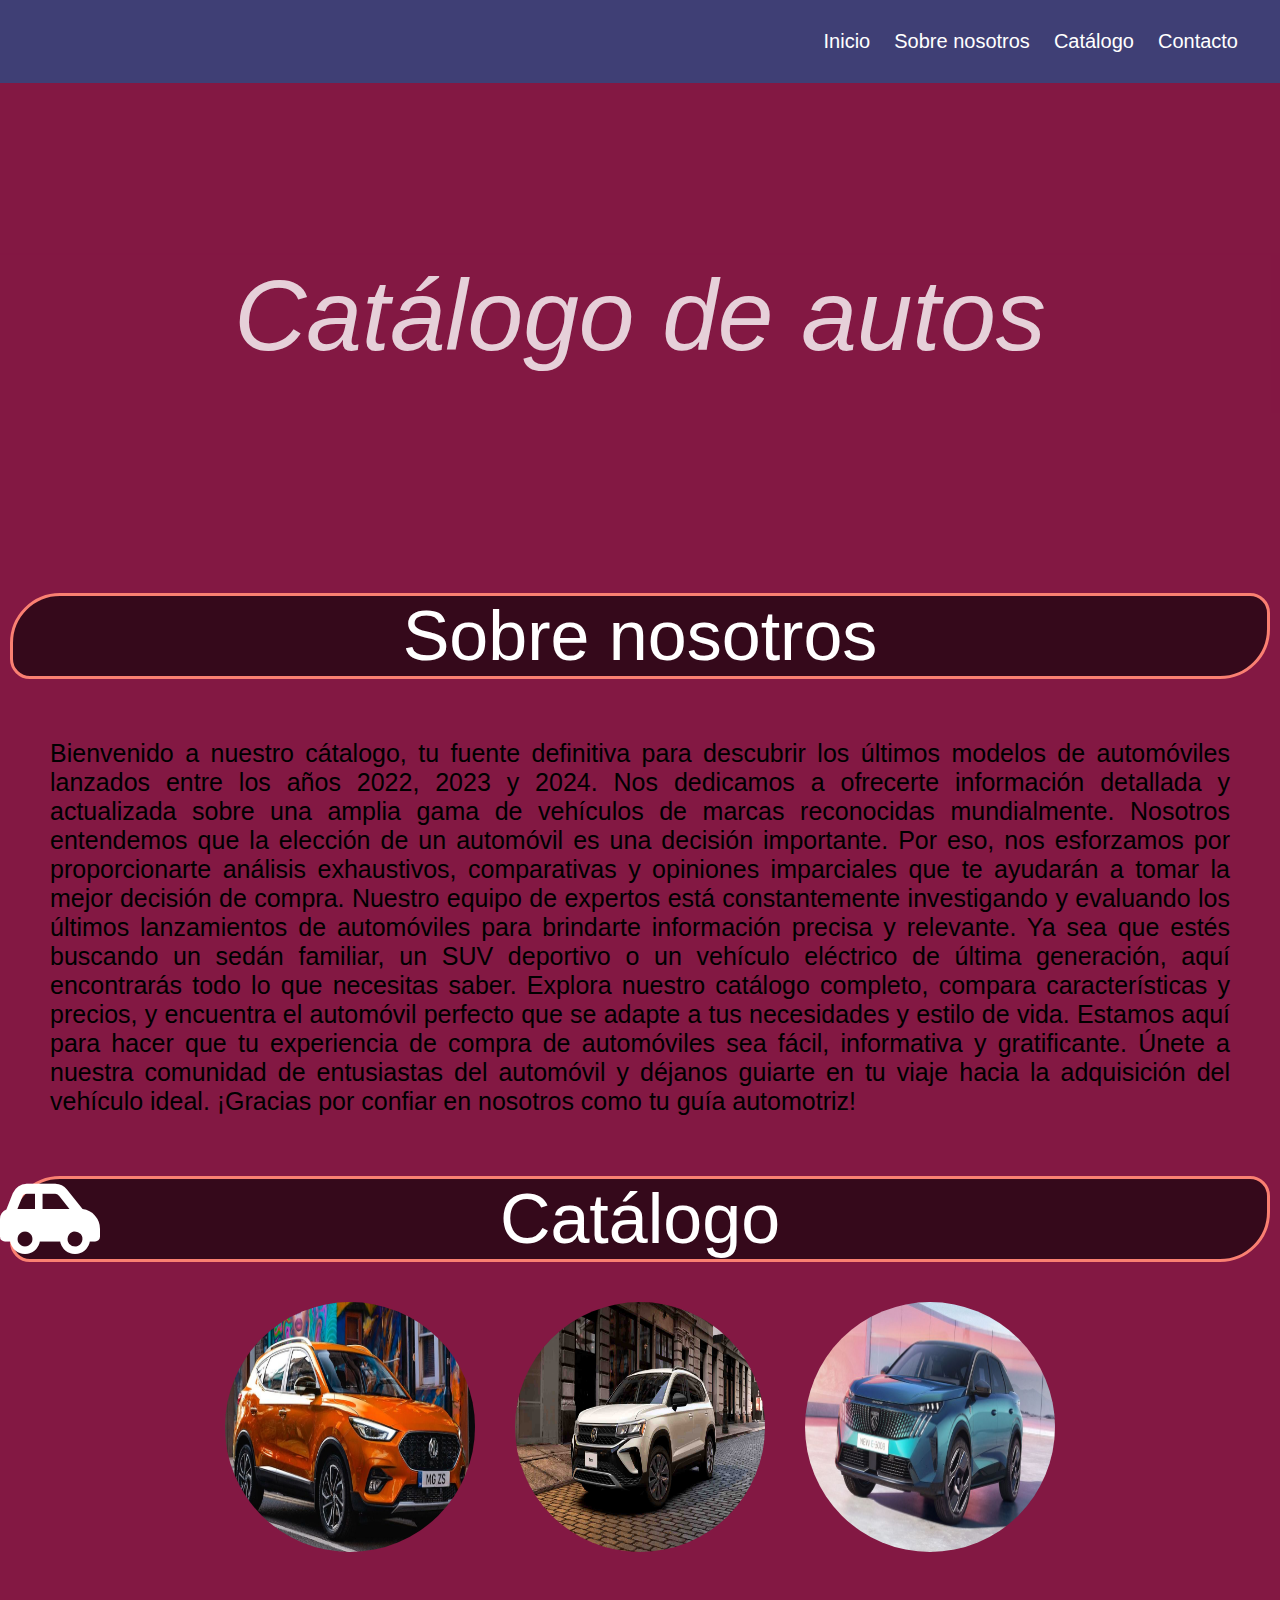
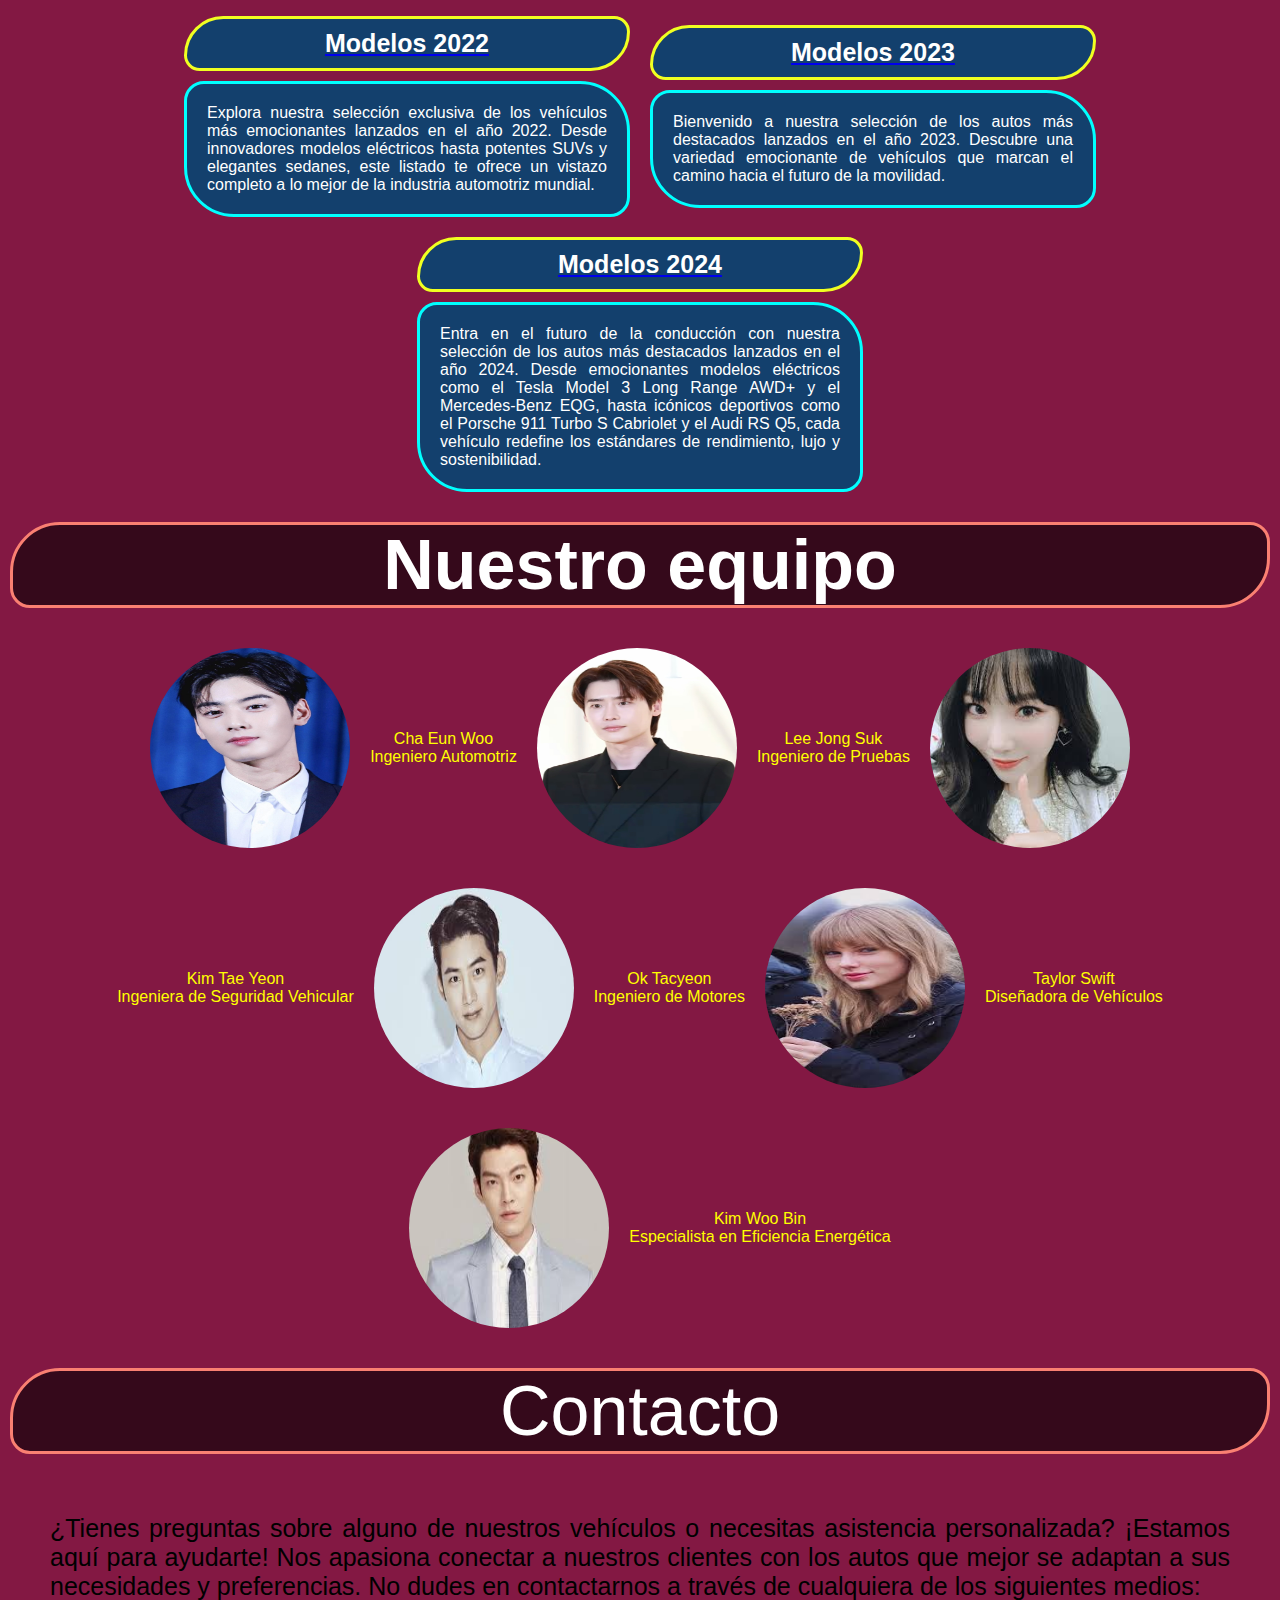
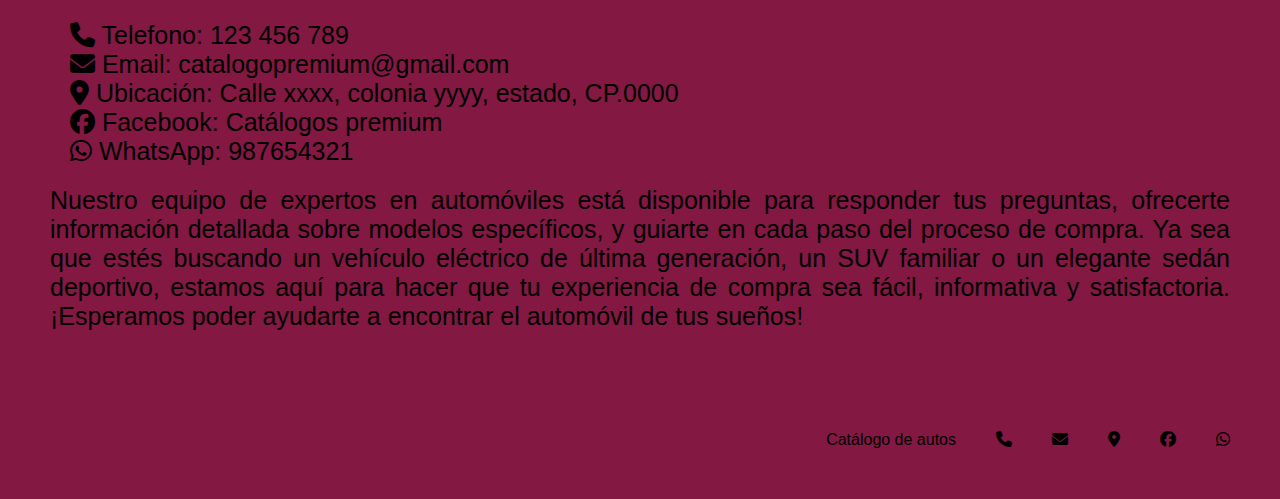
<file: index.html>
<!DOCTYPE html>
<html lang="es">
<head>
    <meta charset="UTF-8">
    <meta name="viewport" content="width=device-width, initial-scale=1.0">
    <title> Catálogo de autos </title>
    <link rel="stylesheet" href="css/estilos.css">
    <link rel="stylesheet" href="css/sobre.css">
    <link rel="stylesheet" href="css/menu-modelos.css">
    <link rel="stylesheet" href="css/equipo.css">
    <link rel="stylesheet" href="https://cdnjs.cloudflare.com/ajax/libs/font-awesome/6.5.2/css/all.min.css">

</head>
<body>
    
    <nav>
        <div id="navegacion">
            <a class="links" href="index.html"> <span class="nav"> Inicio</span></a>
            <a class="links" href="#sec-sobre"> <span class="nav"> Sobre nosotros</span></a>
            <a class="links" href="#sec-catalogo"> <span class="nav"> Catálogo</span></a>
            <a class="links" href="#sec-contacto"> <span class="nav"> Contacto</span></a> 
        </div>
    </nav>
    <div id="fondo1" style=background="<img src="image/08.jpg">
        <span id="titulo">
           <p id="letra"> Catálogo de autos </p>
        </span>    
    </div>
    <section id="sec-sobre">
    <p class="equipo-titulo"> Sobre nosotros </p>
    <div class="us">
        
        <span class="ustext">
            <div > 
              
            </div>
            Bienvenido a nuestro cátalogo, tu fuente definitiva para descubrir los últimos modelos de automóviles lanzados entre los años 2022, 2023 y 2024. Nos dedicamos a ofrecerte información detallada y actualizada sobre una amplia gama de vehículos de marcas reconocidas mundialmente.
            Nosotros entendemos que la elección de un automóvil es una decisión importante. Por eso, nos esforzamos por proporcionarte análisis exhaustivos, comparativas y opiniones imparciales que te ayudarán a tomar la mejor decisión de compra.
            Nuestro equipo de expertos está constantemente investigando y evaluando los últimos lanzamientos de automóviles para brindarte información precisa y relevante. Ya sea que estés buscando un sedán familiar, un SUV deportivo o un vehículo eléctrico de última generación, aquí encontrarás todo lo que necesitas saber.
            Explora nuestro catálogo completo, compara características y precios, y encuentra el automóvil perfecto que se adapte a tus necesidades y estilo de vida.           
            Estamos aquí para hacer que tu experiencia de compra de automóviles sea fácil, informativa y gratificante.
            Únete a nuestra comunidad de entusiastas del automóvil y déjanos guiarte en tu viaje hacia la adquisición del vehículo ideal. ¡Gracias por confiar en nosotros como tu guía automotriz!
        </span>
    </div>
</section>

<section id="sec-catalogo">
    <p class="icon" style="background-color: rgba(255, 0, 0, 0);"> <i class="fa-solid fa-car-side" style="background-color: rgba(0, 0, 255, 0);" ></i></p>
    <p class="equipo-titulo"> Catálogo</p>
    <div class="autoss">
   <div ><img class="autos" src="image/08.jpg"></div> 
   <div ><img class="autos" src="image/09.png"></div>
   <div ><img class="autos" src="image/10.jpg"></div>  
</div>

    <div class="menu">
        <div class="modelo">
            <a href="2022.html"><h1 class="linksref" > Modelos 2022</h1></a>
            <p class="menu-text"> Explora nuestra selección exclusiva de los vehículos más emocionantes lanzados en el año 2022. Desde innovadores modelos eléctricos hasta potentes SUVs y elegantes sedanes, este listado te ofrece un vistazo completo a lo mejor de la industria automotriz mundial.  </div> 
        <div class="modelo">
           <a href="2023.html"> <h1 class="linksref"> Modelos 2023 </h1> </a>
            <p class="menu-text"> Bienvenido a nuestra selección de los autos más destacados lanzados en el año 2023. Descubre una variedad emocionante de vehículos que marcan el camino hacia el futuro de la movilidad. </div>
            <div class="modelo">
                <a href="2024.html">  <h1 class="linksref"> Modelos 2024</h1></a>
            <p class="menu-text"> Entra en el futuro de la conducción con nuestra selección de los autos más destacados lanzados en el año 2024. Desde emocionantes modelos eléctricos como el Tesla Model 3 Long Range AWD+ y el Mercedes-Benz EQG, hasta icónicos deportivos como el Porsche 911 Turbo S Cabriolet y el Audi RS Q5, cada vehículo redefine los estándares de rendimiento, lujo y sostenibilidad. </div>
            
    </div>
</section>

<section id="sec-contacto">

    <h1 class="equipo-titulo"> Nuestro equipo </h1>
    <div id="equipo"> 
            <img  class="imgper" src="image/02.jpg">
           <div class="descrip">
            <p> Cha Eun Woo</p>
            <p>Ingeniero Automotriz</p>
           </div>

           <img  class="imgper" src="image/03.jpg">
           <div class="descrip">
            <p> Lee Jong Suk</p>
            <p>Ingeniero de Pruebas</p>
           </div>

           <img  class="imgper" src="image/04.jpg">
           <div class="descrip">
            <p> Kim Tae Yeon</p>
            <p>Ingeniera de Seguridad Vehicular</p>
           </div>  
           
           <img  class="imgper" src="image/05.jpg">
           <div class="descrip">
            <p> Ok Tacyeon</p>
            <p>Ingeniero de Motores</p>
           </div>  

           <img  class="imgper" src="image/06.jpg">
           <div class="descrip">
            <p> Taylor Swift</p>
            <p>Diseñadora de Vehículos</p>
           </div> 

           <img  class="imgper" src="image/07.jpg">
           <div class="descrip">
            <p> Kim Woo Bin </p>
            <p> Especialista en Eficiencia Energética</p>
           </div> 
    </div>
    
<p class="equipo-titulo"> Contacto </p>
<div class="us">
<span class="ustext">
<p> ¿Tienes preguntas sobre alguno de nuestros vehículos o necesitas asistencia personalizada? ¡Estamos aquí para ayudarte! Nos apasiona conectar a nuestros clientes con los autos que mejor se adaptan a sus necesidades y preferencias.

No dudes en contactarnos a través de cualquiera de los siguientes medios:

<div style="padding: 20px;">
<p> <i class="fa-solid fa-phone fa-shake"></i> Telefono: 123 456 789</p>
<p> <i class="fa-solid fa-envelope fa-beat"></i> Email: catalogopremium@gmail.com</p>
<p> <i class="fa-solid fa-location-dot fa-bounce"></i> Ubicación: Calle xxxx, colonia yyyy, estado, CP.0000</p>
<p>  <i class="fa-brands fa-facebook fa-beat"></i> Facebook: Catálogos premium </p>
<p>  <i class="fa-brands fa-whatsapp fa-beat"></i> WhatsApp: 987654321</p>
</div>
Nuestro equipo de expertos en automóviles está disponible para responder tus preguntas, ofrecerte información detallada sobre modelos específicos, y guiarte en cada paso del proceso de compra. Ya sea que estés buscando un vehículo eléctrico de última generación, un SUV familiar o un elegante sedán deportivo, estamos aquí para hacer que tu experiencia de compra sea fácil, informativa y satisfactoria.

¡Esperamos poder ayudarte a encontrar el automóvil de tus sueños!
</p>
</span>
</div>
</section>
    
</body>
<footer >
    <div id="footer">
   <span class="ifoot"> Catálogo de autos</span>
            <span  class="ifoot"> <i class="fa-solid fa-phone fa-beat"></i> </span>
            <span class="ifoot"> <i class="fa-solid fa-envelope fa-beat"></i> </span>
            <span class="ifoot"> <i class="fa-solid fa-location-dot fa-beat"></i></span>
            <span class="ifoot">  <i class="fa-brands fa-facebook fa-beat"></i> </span>
            <span class="ifoot">  <i class="fa-brands fa-whatsapp fa-beat"></i> </span>
    </div>
 </footer>
</html>
</file>
<file: css/estilos.css>
*{
    background-color: rgb(131, 24, 67);
    margin: 0;
    padding: 0;
    font-family:'Gill Sans', 'Gill Sans MT', Calibri, 'Trebuchet MS', sans-serif;
}

#fondo1{
    height: 500px;
    background-size: cover;
    /* -webkit-filter: blur(3px); */
    display: flex;
    justify-content: center;
    align-items: center;
}

#navegacion{
    background-color: rgb(63, 63, 117);
    display: flex;
    justify-content: end;
    align-items: end;
    padding: 30px;
    font-size: 18px;
}



.nav{
    background-color:  rgb(63, 63, 117);
    margin: 10px;
    padding: 2px 2px;
    cursor: pointer;
    color: white;
    font-family: 'Franklin Gothic Medium', 'Arial Narrow', Arial, sans-serif;
    text-shadow: 10px;  
    font-size: 20px;
}

.nav:hover{
    color: rgba(255, 0, 0, 0.808);
    font-size: 30px;
}

.links{
    background-color:  rgb(63, 63, 117);
    text-decoration: none;
}

#titulo{
    background-color: rgb(131, 24, 67);
    color: rgb(255, 255, 255);
    padding: 5px;
    height: 150px;
    width: 100%;
    text-decoration: none;
    font-size: 100px;
    text-align: center;
    opacity: 0.8
}

#letra{ /*letra de catalogo */
    text-decoration: none;
    background: none;
    font-style: italic;
    color: white;
}


#footer{
    display: flex;
    justify-content:right;
    align-content: right;
    padding: 30px;
}

.ifoot{
    margin: 20px;
}

.icon{
    font-size: 80px;
    color: white;
    position:absolute;
    animation-name: car;
    animation-duration: 10s;
    animation-timing-function: ease-in-out;
    animation-iteration-count: infinite;
    animation-direction:alternate-reverse;
    animation-fill-mode:both; 
}

@keyframes car{
    0% { left:0%;}
    10% { left: 10%;}
    20% { left:20%;}
    30% { left:30%;}
    40% { left:40%;}
    50% { left:50%;}
    60% { left:60%;}
    70% { left:70%;}
    80% { left:80%;}
    90% { left:90%;}
    100%{left:80%;}
}
</file>
<file: css/sobre.css>
*{
    background-color: rgb(131, 24, 67);
    margin: 0;
    padding: 0;
    font-family:'Segoe UI', Tahoma, Geneva, Verdana, sans-serif;
}

.us{
    display: flex;
    justify-content: center;
    align-items: center;
    background-color: rgb(131, 24, 67);
}

.ustext{
    background:  rgb(131, 24, 67);
    padding: 50px;
    height: 100%;
    width: 1200px;
    text-align: justify;
    font-size: larger;
    font-size: 25px;
}

.ustext:hover{
    font-size: 35px;
}
</file>
<file: css/menu-modelos.css>
*{
    background-color: rgb(131, 24, 67);
    margin: 0;
    padding: 0;
    font-family:'Segoe UI', Tahoma, Geneva, Verdana, sans-serif;
}

.menu{
    display: flex;
    justify-content: center;
    align-items: center;
    flex-direction: row;
    flex-wrap: wrap;
    margin: 10px 10px;
    padding: 10px;
}



.autoss{
    display: flex;
    justify-content: center;
    align-items: center;
    flex-direction: row;
    flex-wrap: wrap;
    margin: 10px 10px;
    padding: 10px;
}

.autos{
    width:250px;
    height: 250px;
    border-radius: 50%;
    margin: 20px 20px;
}


.modelo h1{
     padding: 10px;
    text-align: justify;
    background-color: #13406d;
    width: auto;
    border-radius: 50px 20px;
    margin:10px 10px 10px;
    border-style: solid;
    border-color: rgb(240, 255, 33);
    text-align: center;
    cursor: pointer;
}


.menu-text{
    display: flex;
    justify-content: center;
    align-items: center;
    border-radius: 20px 50px;
    border-style: solid;
    border-color: cyan;
    margin: 10px 10px;
    padding: 20px;
    text-align: justify;
    background-color: #13406d;
    color: white;
    width: 400px;
}


.linksref{
    text-decoration: none;
    color: white;
    font-size: 25px;
}

.linksref:hover{
    color: yellow;
    font-size: 30px;
}
</file>
<file: css/equipo.css>
.equipo-titulo{
    border-radius: 50px 20px;
    border-style: solid;
    border-color: salmon;
    background-color: rgba(0, 0, 0, 0.596);
    margin: 10px 10px;
    color: white;
    text-align: center;
    font-size: 70px;
    font-family:'Franklin Gothic Medium', 'Arial Narrow', Arial, sans-serif
}

#equipo{
    display: flex;
    justify-content: center;
    align-items: center;
    flex-direction: row;
    flex-wrap: wrap;
    margin: 10px 10px;
    padding: 10px;
}

.imgper{
    width:200px;
    height: 200px;
    border-radius: 50%;
    margin: 20px 20px;
}

.descrip{
    text-align: center;
    color: yellow;
}
</file>
